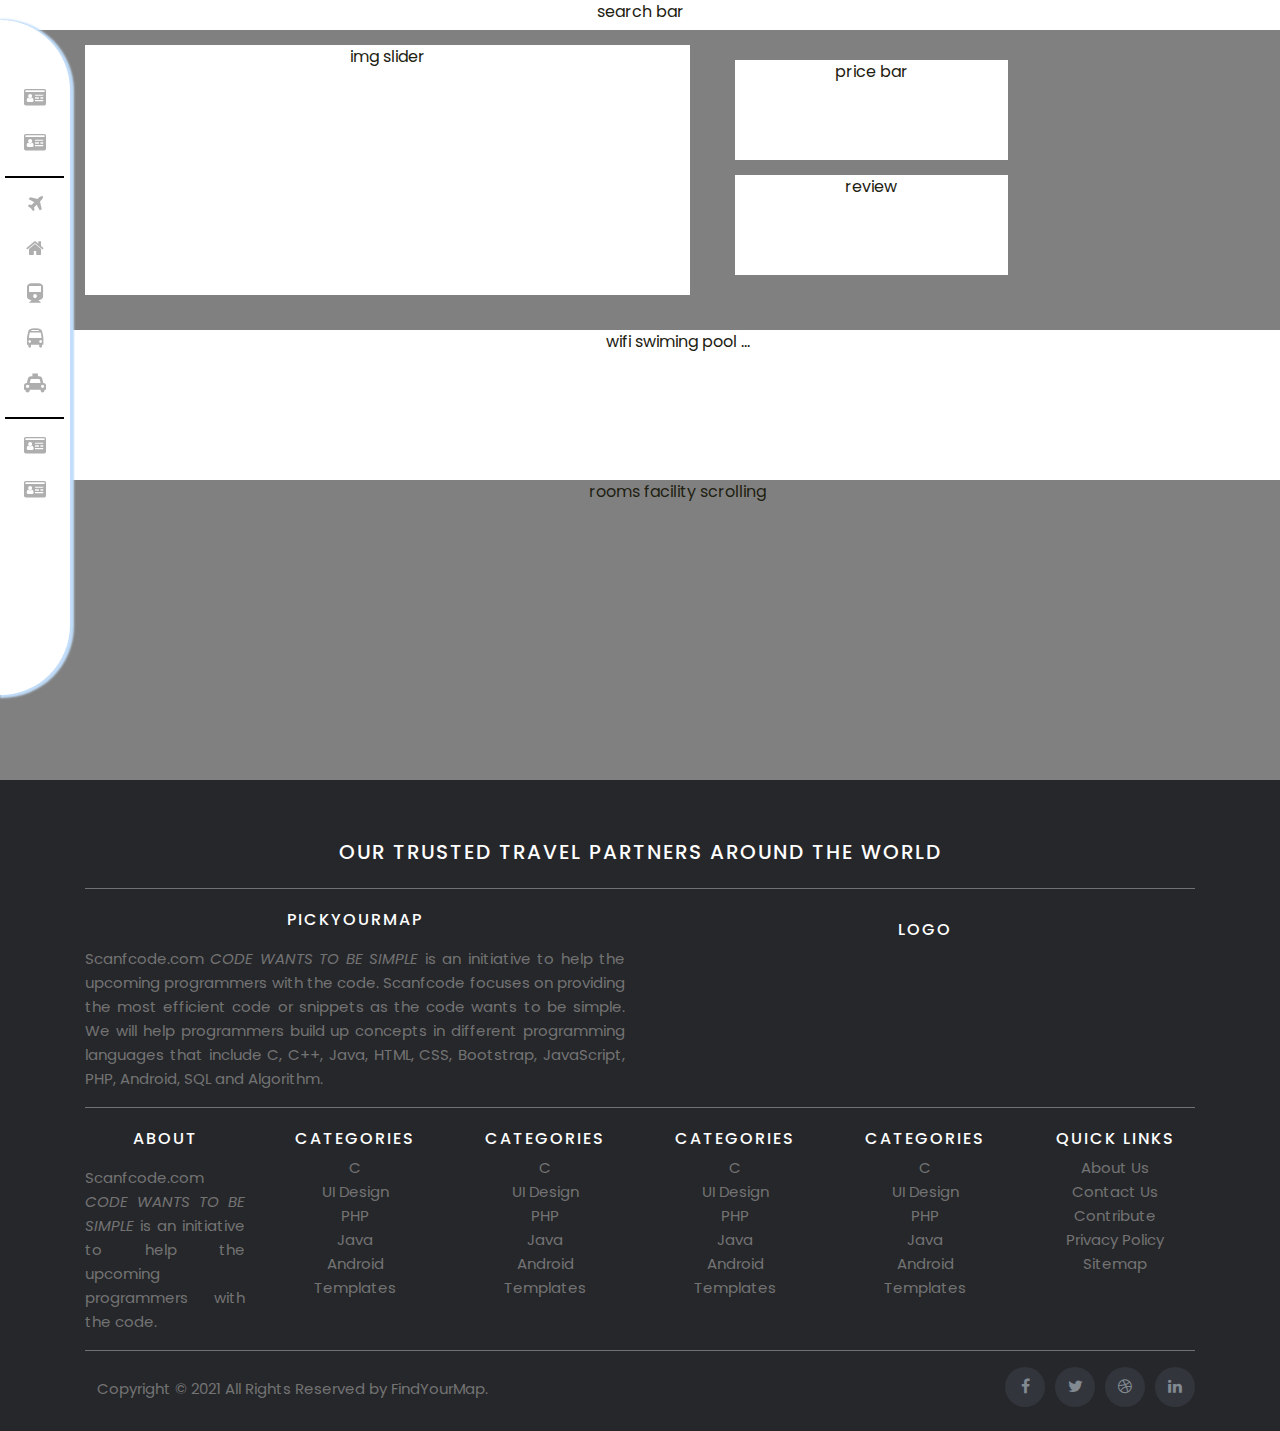
<file: hotel.html>
<!DOCTYPE html>
<html>
<head>
	<meta charset="utf-8">
    <meta http-equiv="X-UA-Compatible" content="IE=edge">
    <meta name="viewport" content="width=device-width, initial-scale=1.0">
    <script src="https://ajax.googleapis.com/ajax/libs/jquery/3.5.1/jquery.min.js"></script>
    <script src="https://cdnjs.cloudflare.com/ajax/libs/popper.js/1.16.0/umd/popper.min.js"></script>
	<script src="https://maxcdn.bootstrapcdn.com/bootstrap/4.5.0/js/bootstrap.min.js"></script>
	
    
    <link rel="stylesheet" href="https://maxcdn.bootstrapcdn.com/bootstrap/4.5.0/css/bootstrap.min.css">
    <link rel="stylesheet" href="home.css"> 
	<link rel="stylesheet" href="navbar.css">
    <link rel="stylesheet" href="https://cdnjs.cloudflare.com/ajax/libs/font-awesome/4.7.0/css/font-awesome.min.css">
    <title> Hotel </title>
    <!--https://www.makemytrip.com/hotels/hotel-details/?hotelId=200701122121192419&mtkeys=defaultMtkey&_uCurrency=INR&checkin=09192020&checkout=09202020&city=CTGOI&country=IN&lat=15.319851&lng=73.90191&locusId=CTGOI&locusType=city&rank=1&roomStayQualifier=2e0e&searchText=Goa%2C%20India&visitorId=567dc1b6-caf8-4675-9fdd-85b3440624df-->
</head>
<style type="text/css">
.hotel__container
{
	text-align: center;
}
.searchbar
{
	width:100%;
	height: 30px;
	background-color: white;
}

.hotel__summary
{
	display: flex;
	background-color: gray;
	height: 300px;
	padding-left: 70px;
}
.hotel__imgslider
{
	background-color: white;
	height: 250px;
	margin: 15px;
	
	width: 50%;
}
.hotel__pricebar__container
{
	height: 250px;
	width: 25%;
	margin: 15px;
}
.hotel__pricebar
{
	background-color: white;	
	height: 100px;
	margin: 15px;

}
.hotel__review
{
	background-color: white;	
	height: 100px;
	margin: 15px;
	
}
.hotel__offers
{
	width: 100%;
    padding-left: 75px;
    height: 150px;
}
.hotel__features
{
    width: 100%;
    padding-left: 75px;
    height: 300px;
    background-color: gray;
}
</style>
<body>
	<!-- side nav -->
    <div class="container nav__side__container" >
    		<div class="nav__side">
				<ul class="nav__item">
		            <li class="nav__list">
		                <a href="#" class="side__nav-link ">
		             		<span class="icon"><i class="fa fa-id-card" aria-hidden="true"></i></span> 
		             		<span class="text"> A</span>
		              	</a>
		            </li>
		            <li class="nav__list">
		                <a href="#"  class="side__nav-link">
			              	<span class="icon"><i class="fa fa-id-card" aria-hidden="true"></i></span> 
			             	<span class="text">B</span></a>
		                </a> 
		            </li>
		            
					<li class="line"></li>
					<li class="nav__list">
						<a href="flights.html"  class="side__nav-link">
							 <span class="icon"><i class="fa fa-plane" aria-hidden="true"></i></span> 
							<span class="text">flights</span></a>
					   </a>            	
				   </li>
		            
		            <li class="nav__list"> 
		              	<a href="#"  class="side__nav-link active">
		              		<span class="icon"><i class="fa fa-home" aria-hidden="true"></i></span> 
		             		<span class="text">Hotels</span></a>
		                </a> 
		            </li>
		            <li class="nav__list">
		             	<a href="#"  class="side__nav-link">
		              		<span class="icon"><i class="fa fa-train" aria-hidden="true"></i></span> 
		             		<span class="text">Train</span></a>
		                </a> 
		            </li>
		            <li class="nav__list">
		              	<a href="#"  class="side__nav-link">
		              		<span class="icon"><i class="fa fa-bus" aria-hidden="true"></i></span> 
		             		<span class="text">Bus</span></a>
		                </a> 
		            </li>
		            <li class="nav__list">
		             	<a href="#"  class="side__nav-link">
		              		<span class="icon"><i class="fa fa-taxi" aria-hidden="true"></i></span> 
		             		<span class="text">cabs</span></a>
		                </a>            	
		            </li>
		   
		            <li class="line"></li>
		   
		            <li class="nav__list">
		             	<a href="#"  class="side__nav-link">
		              		<span class="icon"><i class="fa fa-id-card" aria-hidden="true"></i></span> 
		             		<span class="text">C</span></a>
		               </a> 
		            </li>
		            <li class="nav__list">
		             	<a href="#"  class="side__nav-link">
		              		<span class="icon"><i class="fa fa-id-card" aria-hidden="true"></i></span> 
		             		<span class="text">D</span></a>
		               </a> 
		            </li>
		        </ul>
			</div>
	</div>
	<!-- side nav end -->
   	<!--Break-->
   	<div class="hotel__container">
   		<div class="searchbar">	
   			search bar
   		</div>
   		<section class="hotel__summary">
		   		<div class="hotel__imgslider">	
		   			img slider 
		   		</div>
		   		<div class="hotel__pricebar__container">
			   		<div class="hotel__pricebar">
			   			price bar	
			   		</div>
			   		<div class="hotel__review">	
			   			 review 
			   		</div>
		   		</div>
   		</section>
   		<section> 
   		<div class="hotel__offers">	
   			wifi swiming pool ...
   		</div>
   		<div class="hotel__features">
   			rooms facility scrolling 
   		</div>

   		<!-- Site footer --> 
		<footer class="site-footer">
			<div class="container">
				<div class="row">
					<div class="col-12">
					<h2><p>Our trusted travel partners around the world</p></h2>
					</div>
				</div>
				<hr>
			  </div>
			  <div class="container">
				<div class="row">
				  <div class="col-6">
					<h6>pickyourmap</h6>
					<p class="text-justify">Scanfcode.com <i>CODE WANTS TO BE SIMPLE </i> is an initiative  to help the upcoming programmers with the code. Scanfcode focuses on providing the most efficient code or snippets as the code wants to be simple. We will help programmers build up concepts in different programming languages that include C, C++, Java, HTML, CSS, Bootstrap, JavaScript, PHP, Android, SQL and Algorithm.</p>
				  </div>	
				  <div class="col-md-6">
					<h6><p>logo</p></h6>					
				  </div>			
				</div>
				<hr>
			  </div>
	        <div class="container">
	          <div class="row">
	            <div class="col-2">
	              <h6>About</h6>
	              <p class="text-justify">Scanfcode.com <i>CODE WANTS TO BE SIMPLE </i> is an initiative  to help the upcoming programmers with the code.</p>
	            </div>
	            <div class="col-2">
	              <h6>Categories</h6>
	              <ul class="footer-links">
	                <li><a href="#">C</a></li>
	                <li><a href="#">UI Design</a></li>
	                <li><a href="#">PHP</a></li>
	                <li><a href="#">Java</a></li>
	                <li><a href="#">Android</a></li>
	                <li><a href="#">Templates</a></li>
	              </ul>
	            </div>
	            <div class="col-2">
	                <h6>Categories</h6>
	                <ul class="footer-links">
	                  <li><a href="#">C</a></li>
	                  <li><a href="#">UI Design</a></li>
	                  <li><a href="#">PHP</a></li>
	                  <li><a href="#">Java</a></li>
	                  <li><a href="#">Android</a></li>
	                  <li><a href="#">Templates</a></li>
	                </ul>
	              </div>
	              <div class="col-2">
	                <h6>Categories</h6>
	                <ul class="footer-links">
	                  <li><a href="#">C</a></li>
	                  <li><a href="#">UI Design</a></li>
	                  <li><a href="#">PHP</a></li>
	                  <li><a href="#">Java</a></li>
	                  <li><a href="#">Android</a></li>
	                  <li><a href="#">Templates</a></li>
	                </ul>
	              </div>
	              <div class="col-2">
	                <h6>Categories</h6>
	                <ul class="footer-links">
	                  <li><a href="#">C</a></li>
	                  <li><a href="#">UI Design</a></li>
	                  <li><a href="#">PHP</a></li>
	                  <li><a href="#">Java</a></li>
	                  <li><a href="#">Android</a></li>
	                  <li><a href="#">Templates</a></li>
	                </ul>
	              </div>
	  
	            <div class="col-2">
	              <h6>Quick Links</h6>
	              <ul class="footer-links">
	                <li><a href="#">About Us</a></li>
	                <li><a href="#">Contact Us</a></li>
	                <li><a href="#">Contribute</a></li>
	                <li><a href="#">Privacy Policy</a></li>
	                <li><a href="#">Sitemap</a></li>
	              </ul>
	            </div>
	          </div>
	          <hr>
	        </div>
	        <div class="container">
	          <div class="row">
	            <div class="col-md-8 col-sm-6 col-xs-12">
	              <p class="copyright-text">Copyright &copy; 2021 All Rights Reserved by 
	           <a href="#">FindYourMap</a>.
	              </p>
	            </div>
	            <div class="col-md-4 col-sm-6 col-xs-12">
	              <ul class="social-icons">
	                <li><a class="facebook" href="https://www.facebook.com/"><i class="fa fa-facebook"></i></a></li>
	                <li><a class="twitter" href="#"><i class="fa fa-twitter"></i></a></li>
	                <li><a class="dribbble" href="#"><i class="fa fa-dribbble"></i></a></li>
	                <li><a class="linkedin" href="#"><i class="fa fa-linkedin"></i></a></li>   
	              </ul>
	            </div>
	          </div>
	        </div>
	  </footer>
   	</div>
	
</body>
</html>
</file>
<file: home.css>
.pad{
    padding-bottom: 1em;
}
.site-footer
{
  background-color:#26272b;
  padding:45px 0 20px;
  font-size:15px;
  line-height:24px;
  color:#737373;
}
.container1
{
  background-color:#f1f3f8ea;
  padding:100px 0 20px;
  font-size:15px;
  line-height:24px;
  height: 600px;
  color:#000000;
}
.container2{
  width: 550px;
  margin-right: 250px;
  margin-left: 180px;
  margin-top: 100px;
  background-color:#FFF;
  padding: 10px;
  padding-left: 40px;
  
 

  text-align: center;
  align-items: center;
  font-size:15px;
  line-height:24px;
  color:#000000;
  border-radius: 10px;
  border: 1px solid #555;
  
}

.site-footer hr
{
  border-top-color:#bbb;
  opacity:0.5
}
.site-footer hr.small
{
  margin:20px 0
}
.site-footer h6
{
  color:#fff;
  font-size:16px;
  text-transform:uppercase;
  margin-top:5px;
  
  letter-spacing:2px
}
.site-footer h2
{
  color:#fff;
  font-size:20px;
  text-transform:uppercase;
  margin-top:5px;
  letter-spacing:2px
}
.site-footer a
{
  color:#737373;
}
.site-footer a:hover
{
  color:#3366cc;
  text-decoration:none;
}
.footer-links
{
  padding-left:0;
  list-style:none
}
.footer-links li
{
  display:block
}
.footer-links a
{
  color:#737373
}
.footer-links a:active,.footer-links a:focus,.footer-links a:hover
{
  color:#3366cc;
  text-decoration:none;
}
.footer-links.inline li
{
  display:inline-block
}
.site-footer .social-icons
{
  text-align:right
}
.site-footer .social-icons a
{
  width:40px;
  height:40px;
  line-height:40px;
  margin-left:6px;
  margin-right:0;
  border-radius:100%;
  background-color:#33353d
}
.copyright-text
{
  margin:0;
  padding-right: 21em;
}
@media (max-width:991px)
{
  .site-footer [class^=col-]
  {
    margin-bottom:30px
  }
}
@media (max-width:767px)
{
  .site-footer
  {
    padding-bottom:0
  }
  .site-footer .copyright-text,.site-footer .social-icons
  {
    text-align:center
  }
}
.social-icons
{
  padding-left:0;
  margin-bottom:0;
  list-style:none
}
.social-icons li
{
  display:inline-block;
  margin-bottom:4px
}
.social-icons li.title
{
  margin-right:15px;
  text-transform:uppercase;
  color:#96a2b2;
  font-weight:700;
  font-size:13px
}
.social-icons a{
  background-color:#eceeef;
  color:#818a91;
  font-size:16px;
  display:inline-block;
  line-height:44px;
  width:44px;
  height:44px;
  text-align:center;
  margin-right:8px;
  border-radius:100%;
  -webkit-transition:all .2s linear;
  -o-transition:all .2s linear;
  transition:all .2s linear
}
.social-icons a:active,.social-icons a:focus,.social-icons a:hover
{
  color:#fff;
  background-color:#29aafe
}
.social-icons.size-sm a
{
  line-height:34px;
  height:34px;
  width:34px;
  font-size:14px
}
.social-icons a.facebook:hover
{
  background-color:#3b5998
}
.social-icons a.twitter:hover
{
  background-color:#00aced
}
.social-icons a.linkedin:hover
{
  background-color:#007bb6
}
.social-icons a.dribbble:hover
{
  background-color:#ea4c89
}
@media (max-width:767px)
{
  .social-icons li.title
  {
    display:block;
    margin-right:0;
    font-weight:600
  }
}

.carousel-inner img {
    width: 100%;
    height: 480px;
    margin :100x;

    padding-left: 1em;
    padding-top: 1em;
    padding-right: 1em;
    padding-bottom: 4em;
  }
  
  /**Hover Effect **/
  .card:hover{
    transition: 0.5s ease;
    transform:translateY(-2px);
    box-shadow: 0px 0px 3px 3px rgba(128, 127, 127, 0.5);
  } 
  
  
  .button1
  { 
    position: inherit;
    margin-left: 135px;
    border: 2px solid #5f5e5e80;
    background-color: white;
    color:#5f5e5e80;
    padding:  10px 20px;
    font-size: 25px;
    cursor: pointer;
    border-radius: 10px;
    align-items: center;
  }
  .btn1
  {
    border-color:#EC5B24;;
    color: orangered;
  }
  .button1:hover{
    
    background-color: #EC5B24;
    color: white;
  }
  .adblock{
    position: relative;
    margin-top: -50px;
    left: 6%;
    width: 88%;
    background-color:rgb(187, 187, 187);
    padding:20px;
    text-align: center;
    align-items: center;
    font-size:15px;
    line-height:75px;
    color:#EC5B24;
    border-radius: 5px;
  }
  .adblock.text{
    color: #EC5B24;
  }
</file>
<file: navbar.css>
/* Please ❤ this if you like it! */


@import url('https://fonts.googleapis.com/css?family=Poppins:100,100i,200,200i,300,300i,400,400i,500,500i,600,600i,700,700i,800,800i,900,900i&subset=devanagari,latin-ext');

/* #Primary
================================================== */

body{
    font-family: 'Poppins', sans-serif;
	font-size: 16px;
	line-height: 24px;
	font-weight: 400;
	color: #212112;
	background-position: center;
	background-repeat: repeat;
	background-size: 7%;
	background-color: #fff;
	overflow-x: hidden;
    transition: all 200ms linear;
}
::selection {
	color: #fff;
	background-color: #8167a9;
}
::-moz-selection {
	color: #fff;
	background-color: #8167a9;
}


/* #Navigation
================================================== */
/*
*
* ==========================================
* CUSTOM UTIL CLASSES
* ==========================================
*
*/

.navbar {
    transition: all 1s;
    background-color: #f1f3f8ea;
	
}
.navbar .navbar-nav{
	margin-right: -70px;
}

.navbar .nav-link {
	color:#f1f3f8ea;
	display: block;
    
}

.navbar .nav-link:hover,
.navbar .nav-link:focus {
    color:#38d112;
    
}

.navbar .navbar-brand {
	color:rgb(77, 75, 75);
	margin-left: -70px;
}


/* Change navbar styling on scroll */
.navbar.active {
    background: rgb(193, 221, 250);
    box-shadow: 1px 2px 10px rgba(0, 0, 0, 0.1);
}
.start{
	background-color: ivory;
	display: none;
	
  }
  .navbar.active .start{
	display: initial;
	border-radius: 10px;
	width: 300px;
	padding-left: 30px ;
	padding-top: 4px;
	border: 2px solid #5f5e5e80;
  }
  .strt{
  display: inline;
  margin-left: 20px;
  text-align: center;
  padding: 0 10px;
  border: 2px solid #5f5e5e80;
  background-color: white;
  color:#5f5e5e80;
  font-size: 15px;
  cursor: pointer;
  border-radius: 10px;
}
.strt:hover{
	background-color:  rgb(193, 221, 250);
    color: white;
}
.button__nav{
	padding-bottom: 1px;
	text-align: center;

	margin-bottom: 5px;
}
.navbar.active .nav-link {
    color: #555(233, 71, 71);
}

.navbar.active .nav-link:hover,
.navbar.active .nav-link:focus {
    
    color: #e52424;
    text-decoration: none;
}

.navbar.active .navbar-brand {
    color: #555;
}


/* Change navbar styling on small viewports */
@media (max-width: 991.98px) {
    .navbar {
        background: #fff;
    }

    .navbar .navbar-brand, .navbar .nav-link {
        color: #555;
    }
}



/*
*
* ==========================================
* FOR DEMO PURPOSES
* ==========================================
*
*/
.text-small {
    font-size: 0.9rem !important;
}


body {
    min-height: 120vh;
    background-color: #fff;
    background-image: linear-gradient(135deg,#fff 0%#fcfaff 100%);
}

/* #Side Navigatiom
================================================== */
.nav__side__container
{
  background-color: white;
  position: fixed;
  width: 70px;
  padding-bottom: 50px;
  padding-top: 50px;
  height: 75vh;
  z-index: 100;
  margin-top: 20px;
  border:2px solid white;
  box-shadow:2px 1px 2px 2px  rgb(193, 221, 250);
  border-top-right-radius: 90px;
  border-bottom-right-radius: 90px;
  transition: .3s ease-in;
}
.nav__side
{position: absolute;
  width: 100%;
  margin:-15px;
  height: 50vh;
  margin-top: 4px;
  margin-bottom: 4px;
  background-color :white; 
  border-radius: 100px;
}
.text
{
  display: none;
}
.line
{
  border-top: 2px solid black;
  width: 90%;
  margin-left: 3px;
  margin-bottom: 15px;
}
.nav__item
{
  list-style: none;
  margin-top: 10px;
  margin-bottom: 10px;
  height: 100vh;
  padding: 0;
}
.nav__list
{
  position: relative;
  text-align: center;
  width: 100%;
  font-size: 1.2rem;
  height: 2.8rem;
}
.side__nav-link
{
	color: #5f5e5e80;
}
.side__nav-link:hover
{
  width: 80%;
  display:block;
  height: 30px;
  background-color: #fff;
  text-decoration: none;
  text-align: center;
  border-radius: 5px;
  color:  rgb(193, 221, 250);
  transform: translateY(-5px) ;
}
.full__container
{
	margin-left:80px;  
}
.container-fluids
{
    width: 100%;
  	padding:0px 10px;
	position: relative; 
}
/* #Slider 1 and slider2 style
================================================== */
.container-fluid
{
	width: 92%;
	background-color: #fff;
    margin:0 auto;
    padding-top: 20px;
    overflow: hidden;
    position: relative;
}
.slider1,
.slider2,
.slider3,
.slider4
{
  
  text-align: center;
  height: 380px;
  transition: transform .8s ease-in;
  transform: translateX(1px);
}
.button
{
  position: absolute;
	top: 30%;
  background-color: white;
  cursor: pointer;
  z-index: 200;
  border-radius: 100px;
  color: #646363;
  padding-left:16px ;
  padding-top: 12px;
  
}
.button:hover{
	color:  rgb(193, 221, 250);
}

.button__prev1:hover,
.button__prev2:hover,
.button__prev3:hover,
.button__prev4:hover
{
	background-color: #d3d3d3;
	color: rgb(193, 221, 250);

}

.button__prev1,
.button__prev2,
.button__prev3,
.button__prev4
{
 display: none; 
  left: 5%;
	height: 50px;
	width: 50px;
  margin-top: 100px;
  border-radius: 100px;
  border:1px solid #d3d3d3;
  
}
.button__prev1::before,
.button__prev2::before,
.button__prev3::before,
.button__prev4::before

{
	display: none;
	border: #fff;


}
.button__next1,
.button__next2,
.button__next3,
.button__next4
{
  left: 92%;
  height: 50px;
  width: 50px;
  margin-top: 100px;
  border-radius: 100px;
  border: #fff;
  border:1px solid #d3d3d3;
}
.button__next1::before,
.button__next2::before,
.button__next3::before,
.button__next4::before
{ 	border: #fff;
	width: 50px;
	height: 50px;
}
.button__next1:hover,
.button__next2:hover,
.button__next3:hover,
.button__next4:hover{
	background-color: #d3d3d3;

}
.card
{
  position: absolute;
  width: 40%;
  border-radius: 5px;
}
.card-img-top
{
	height: 175px;
  border-top-right-radius: 5px;
  border-top-left-radius: 5px;
}
.card-title
{
  margin: 0;
  padding-top: 0.8rem;
  padding-left: .8rem;
}
.card-body
{
  padding: 0.8rem;
}

/* #Primary style
================================================== */

.bg-light {
	background-color: #fff !important;
    transition: all 200ms linear;
}
.section {
    position: relative;
	width: 100%;
	display: block;
}
.full-height {
    height: 100vh;
}
.over-hide {
    overflow: hidden;
}
.absolute-center {
	position: absolute;
	top: 50%;
	left: 0;
	width: 100%;
  	margin-top: 40px;
	transform: translateY(-50%);
	z-index: 20;
}
h1{
	font-size: 48px;
	line-height: 1.2;
	font-weight: 700;
	color: #212112;
	text-align: center;
}
h7{
	
	font-family: Verdana, Geneva, Tahoma, sans-serif;
	font-size: 35px;
	line-height: 1.2;
	font-weight: 400;
	color: #555;
	text-align: center;
}
p{
	text-align: center;
	margin: 0;
	padding-top: 10px;
	opacity: 1;
	transform: translate(0);
    transition: all 300ms linear;
    transition-delay: 1700ms;
}
body.hero-anime p{
	opacity: 0;
	transform: translateY(40px);
    transition-delay: 1700ms;
}
h1 span{
	display: inline-block;
    transition: all 300ms linear;
	opacity: 1;
	transform: translate(0);
}
body.hero-anime h1 span:nth-child(1){
	opacity: 0;
	transform: translateY(-20px);
}
body.hero-anime h1 span:nth-child(2){
	opacity: 0;
	transform: translateY(-30px);
}
body.hero-anime h1 span:nth-child(3){
	opacity: 0;
	transform: translateY(-50px);
}
body.hero-anime h1 span:nth-child(4){
	opacity: 0;
	transform: translateY(-10px);
}
body.hero-anime h1 span:nth-child(5){
	opacity: 0;
	transform: translateY(-50px);
}
body.hero-anime h1 span:nth-child(6){
	opacity: 0;
	transform: translateY(-20px);
}
body.hero-anime h1 span:nth-child(7){
	opacity: 0;
	transform: translateY(-40px);
}
body.hero-anime h1 span:nth-child(8){
	opacity: 0;
	transform: translateY(-10px);
}
body.hero-anime h1 span:nth-child(9){
	opacity: 0;
	transform: translateY(-30px);
}
body.hero-anime h1 span:nth-child(10){
	opacity: 0;
	transform: translateY(-20px);
}
h1 span:nth-child(1){
    transition-delay: 1000ms;
}
h1 span:nth-child(2){
    transition-delay: 700ms;
}
h1 span:nth-child(3){
    transition-delay: 900ms;
}
h1 span:nth-child(4){
    transition-delay: 800ms;
}
h1 span:nth-child(5){
    transition-delay: 1000ms;
}
h1 span:nth-child(6){
    transition-delay: 700ms;
}
h1 span:nth-child(7){
    transition-delay: 900ms;
}
h1 span:nth-child(8){
    transition-delay: 800ms;
}
h1 span:nth-child(9){
    transition-delay: 600ms;
}
h1 span:nth-child(10){
    transition-delay: 700ms;
}
body.hero-anime h1 span:nth-child(11){
	opacity: 0;
	transform: translateY(30px);
}
body.hero-anime h1 span:nth-child(12){
	opacity: 0;
	transform: translateY(50px);
}
body.hero-anime h1 span:nth-child(13){
	opacity: 0;
	transform: translateY(20px);
}
body.hero-anime h1 span:nth-child(14){
	opacity: 0;
	transform: translateY(30px);
}
body.hero-anime h1 span:nth-child(15){
	opacity: 0;
	transform: translateY(50px);
}
h1 span:nth-child(11){
    transition-delay: 1300ms;
}
h1 span:nth-child(12){
    transition-delay: 1500ms;
}
h1 span:nth-child(13){
    transition-delay: 1400ms;
}
h1 span:nth-child(14){
    transition-delay: 1200ms;
}
h1 span:nth-child(15){
    transition-delay: 1450ms;
}

.nav-item .dropdown-menu {
    transform: translate3d(0, 10px, 0);
    visibility: hidden;
    opacity: 0;
	max-height: 0;
    display: block;
	padding: 0;
	margin: 0;
    transition: all 200ms linear;
}
.nav-item.show .dropdown-menu {
    opacity: 1;
    visibility: visible;
	max-height: 999px;
    transform: translate3d(0, 0px, 0);
}
.dropdown-menu {
	padding: 10px!important;
	margin: 0;
	font-size: 13px;
	letter-spacing: 1px;
	color: #212121;
	background-color: #fcfaff;
	border: none;
	border-radius: 3px;
	box-shadow: 0 5px 10px 0 rgba(138, 155, 165, 0.15);
    transition: all 200ms linear;
}
.dropdown-toggle::after {
	display: none;
}

.dropdown-item {
	padding: 3px 15px;
	color: #212121;
	border-radius: 2px;
    transition: all 200ms linear;
}
.dropdown-item:hover, 
.dropdown-item:focus {
	color: #fff;
	background-color: rgba(129,103,169,.6);
}

body.dark{
	color: #fff;
	background-color: #1f2029;
}
body.dark .navbar-brand img{
  filter: brightness(100%);
}
body.dark h1{
	color: #fff;
}
body.dark h1 span{
    transition-delay: 0ms !important;
}
body.dark p{
	color: #fff;
    transition-delay: 0ms !important;
}
body.dark .bg-light {
	background-color: #14151a !important;
}
body.dark .start-header {
	box-shadow: 0 10px 30px 0 rgba(0, 0, 0, 0.15);
}
body.dark .start-header.scroll-on {
	box-shadow: 0 5px 10px 0 rgba(0, 0, 0, 0.15);
}
body.dark .nav-link{
	color: #fff !important;
}
body.dark .nav-item.active .nav-link{
	color: #999 !important;
}
body.dark .dropdown-menu {
	color: #fff;
	background-color: #1f2029;
	box-shadow: 0 5px 10px 0 rgba(0, 0, 0, 0.25);
}
body.dark .dropdown-item {
	color: #fff;
}
body.dark .navbar-light .navbar-toggler-icon {
	
}
body.dark .navbar-light .navbar-toggler-icon:after, 
body.dark .navbar-light .navbar-toggler-icon:before{
	
}
body.dark .navbar-toggler[aria-expanded="true"] .navbar-toggler-icon {
	
}



/* #Media
================================================== */

@media (max-width: 767px) { 
	h1{
		font-size: 38px;
	}
	.nav-item:after{
		display: none;
	}
	.nav-item::before {
		position: absolute;
		display: block;
		top: 15px;
		left: 0;
		width: 11px;
		height: 1px;
		content: "";
		border: none;
		background-color: #000;
		vertical-align: 0;
	}
	.dropdown-toggle::after {
		position: absolute;
		display: block;
		top: 10px;
		left: -23px;
		width: 1px;
		height: 11px;
		content: "";
		border: none;
		background-color: #000;
		vertical-align: 0;
		transition: all 200ms linear;
	}
	.dropdown-toggle[aria-expanded="true"]::after{
		transform: rotate(90deg);
		opacity: 0;
	}
	.dropdown-menu {
		padding: 0 !important;
		background-color: transparent;
		box-shadow: none;
		transition: all 200ms linear;
	}
	.dropdown-toggle[aria-expanded="true"] + .dropdown-menu {
		margin-top: 10px !important;
		margin-bottom: 20px !important;
	}
	body.dark .nav-item::before {
		background-color: #fff;
	}
	body.dark .dropdown-toggle::after {
		background-color: #fff;
	}
	body.dark .dropdown-menu {
		background-color: transparent;
		box-shadow: none;
	}
}

/* #Link to page
================================================== */

.logo {
	position: absolute;
	bottom: 30px;
	right: 30px;
	display: block;
	z-index: 100;
	transition: all 250ms linear;
}
.logo img {
	height: 26px;
	width: auto;
	display: block;
  filter: brightness(10%);
	transition: all 250ms linear;
}
body.dark .logo img {
  filter: brightness(100%);
}


/* media query for tablet phones */
@media (max-width:992px)
{
.card
{
  position: absolute;
  width: 45%;
}
}
/* media query for laptop and computer phones */
@media (min-width: 993px)
{

.card
{
   position: absolute;
   width: 31%;
}	
.button
{
  top: 30%;
}
}
/* media query for mobile phones */
@media (max-width:768px)
{
.navbar-nav
{
  width: 35%;
}
.navbar-brand
{
  font-size: 1rem;
}
.navbar-nav
{
  font-size: .7rem;
}
.card
{
  position: absolute;
  width: 45%;
} 
.button
{
  top: 25%;
}
.button__prev1,
.button__prev2
{
  left: 4%;
  height: 30px;

  width:30px
}
.button__next1,
.button__next2
{
  right: 13%;
  cursor: pointer;
}
}
@media (max-width:500px)
{
.navbar-nav
{
  width: 40%;
}
.navbar-brand
{
  font-size: 1rem;
}
.navbar-nav
{
  font-size: .7rem;
}
.card
{
  position: absolute;
  width: 100%;
} 
.button
{
  top: 40%;
}
.button__prev1,
.button__prev2
{
  left: -3%;
}
.button__next1,
.button__next2
{
 left:86.4%;
}
}
</file>
